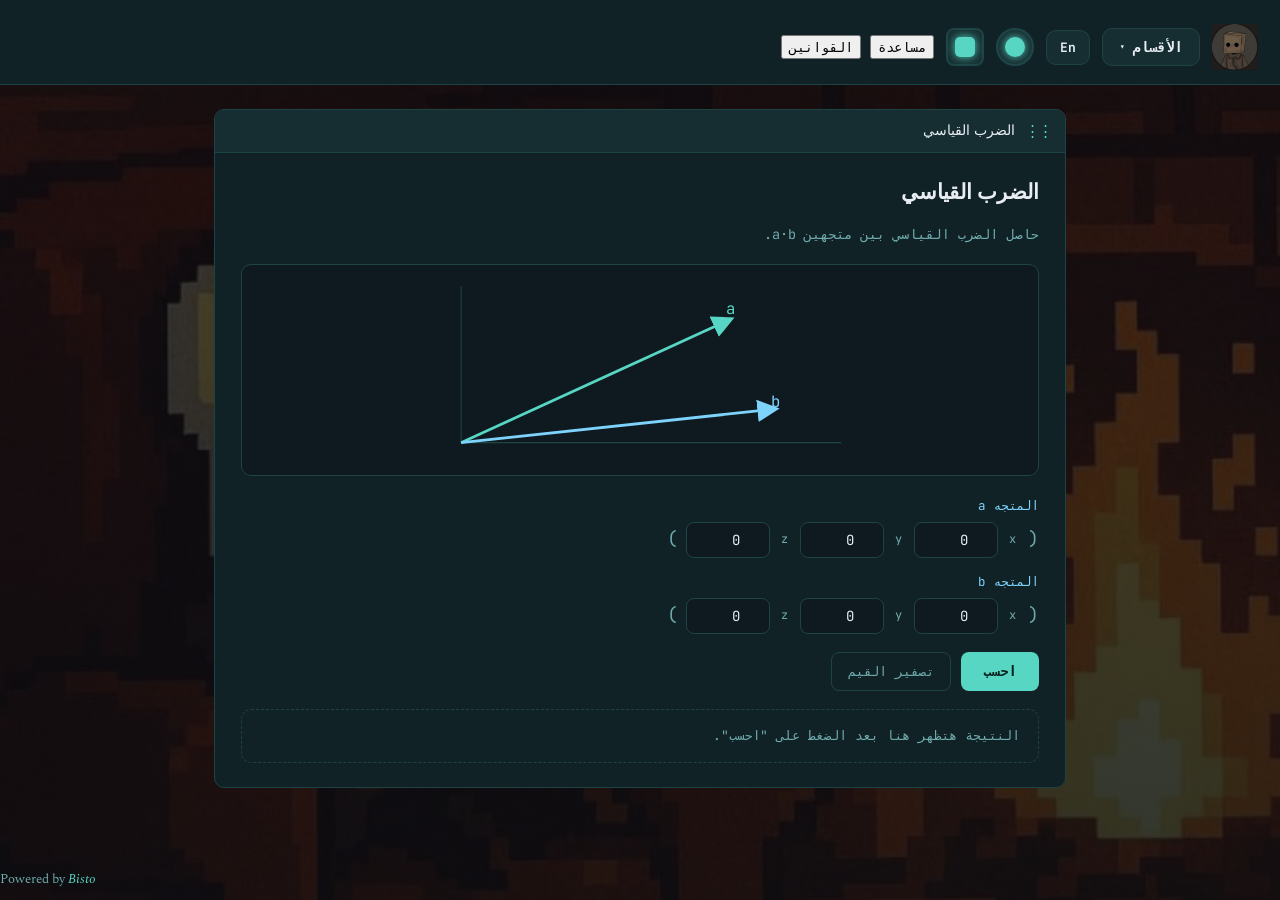
<file: Pure javascript version/index.html>
<!DOCTYPE html>
<html lang="ar" dir="rtl">
<head>
<meta charset="UTF-8">
<meta name="viewport" content="width=device-width, initial-scale=1">
<title>3d-geometry-solver</title>
<link rel="icon" href="data:image/svg+xml,<svg xmlns=%22http://www.w3.org/2000/svg%22 viewBox=%220 0 100 100%22><text y=%22.9em%22 font-size=%2290%22>📐</text></svg>">
<link rel="preconnect" href="https://fonts.googleapis.com">
<link href="https://fonts.googleapis.com/css2?family=Spectral:wght@500;600;700&family=JetBrains+Mono:wght@400;500;600&display=swap" rel="stylesheet">
<link rel="stylesheet" href="style.css">
</head>
<body data-theme="default">

<header class="topbar" id="topbar">
  <div class="topbar-right" id="topbar-right">

    <img src="img/title.png" alt="3D Solid Geometry" class="title-img"
         onerror="this.style.display='none'">

    <div class="nav-dropdown" id="nav-dropdown">
      <button class="dd-toggle" id="dd-toggle" type="button">
        <span id="dd-toggle-label">الأقسام</span>
        <span class="dd-caret">▾</span>
      </button>
      <div class="dropdown-panel" id="dropdown-panel"><!-- app.js --></div>
    </div>

    <button class="lang-btn" id="lang-btn" type="button" aria-label="Language">En</button>
    <button class="color-btn" id="color-btn" type="button" aria-label="Theme">
      <span class="color-dot" id="color-dot"></span>
    </button>
    <button class="bar-color-btn" id="bar-color-btn" type="button" aria-label="Bar and window color">
      <span class="bar-color-dot" id="bar-color-dot"></span>
    </button>

    <div class="topbar-actions">
      <button class="ghost-btn" id="help-btn"  type="button">مساعدة</button>
      <button class="ghost-btn" id="rules-btn" type="button">القوانين</button>
    </div>
  </div>

  <div class="color-palette" id="color-palette" hidden></div>
  <div class="bar-color-palette" id="bar-color-palette" hidden></div>
</header>

<div class="layout">
  <main id="content" class="content draggable-panel">
    <div class="panel-bar" id="panel-bar" title="اسحب من هنا">
      <span class="drag-dots">⋮⋮</span>
      <span class="panel-bar-title" id="panel-bar-title"></span>
    </div>
    <div class="panel-body" id="content-body"><!-- app.js --></div>
  </main>
</div>

<!-- HELP MODAL -->
<div class="modal-overlay" id="help-overlay">
  <div class="modal help-modal">
    <button class="modal-close" id="help-close" type="button" aria-label="close">×</button>
    <div id="help-body"></div>
  </div>
</div>

<!-- RULES MODAL -->
<div class="modal-overlay" id="rules-overlay">
  <div class="modal rules-modal">
    <button class="modal-close" id="rules-close" type="button" aria-label="close">×</button>
    <div class="rules-box" id="rules-body"></div>
  </div>
</div>

<!-- FLOATING PANEL (rule mode) -->
<div class="floating-panel" id="floating-panel" hidden>
  <div class="floating-panel-bar" id="floating-panel-bar">
    <span class="floating-panel-title" id="floating-panel-title"></span>
    <button class="floating-panel-close" id="floating-panel-close"
            type="button" aria-label="close">×</button>
  </div>
  <div class="floating-panel-body" id="floating-panel-body"></div>
</div>

<footer class="footer">Powered by <em>Bisto</em></footer>


<script src="geometry.js"></script>
<script src="solver.js"></script>
<script src="app.js"></script>
</body>
</html>
</file>
<file: Pure javascript version/style.css>
:root {
  --bg-base:   #0a1017;
  --text:      #e7edf3;
  --radius:    10px;
  --font-head: "Spectral", Georgia, "Times New Roman", serif;
  --font-mono: "JetBrains Mono", ui-monospace, SFMono-Regular, Menlo, Consolas, monospace;
  --font-body: "JetBrains Mono", ui-monospace, monospace;

  /* default accent (theme #1) */
  --accent:    #57d6c4;
  --accent-2:  #7dd3fc;
  --accent-bg: #05201c;

  --bg:        color-mix(in srgb, var(--accent) 5%,  var(--bg-base));
  --panel:     color-mix(in srgb, var(--accent) 9%,  var(--bg-base));
  --panel-2:   color-mix(in srgb, var(--accent) 15%, var(--bg-base));
  --border:    color-mix(in srgb, var(--accent) 26%, var(--bg-base));
  --text-dim:  color-mix(in srgb, var(--accent) 40%, #7f8f9e);
  --danger:    #ff7a7a;

  --dd-bg:     color-mix(in srgb, var(--accent) 11%, var(--bg-base));
  --dd-cat-bg: color-mix(in srgb, var(--accent) 30%, var(--bg-base));
  --dd-text:   color-mix(in srgb, var(--accent) 15%, #d8e4ee);
  --dd-bg-alt: color-mix(in srgb, var(--accent) 20%, var(--bg-base));
  --rules-bg:  color-mix(in srgb, var(--accent) 13%, var(--bg-base));
  --rules-text:#e7edf3;

  --bar-accent: var(--accent);
  --bar-panel: color-mix(in srgb, var(--bar-accent) 9%, var(--bg-base));
  --bar-panel-2: color-mix(in srgb, var(--bar-accent) 15%, var(--bg-base));
  --bar-border: color-mix(in srgb, var(--bar-accent) 26%, var(--bg-base));
}

body[data-theme="default"]   { --accent:#57d6c4; --accent-2:#7dd3fc; --accent-bg:#05201c; }
body[data-theme="blue"]      { --accent:#3b82f6; --accent-2:#93c5fd; --accent-bg:#031a3a; }
body[data-theme="crimson"]   { --accent:#dc143c; --accent-2:#fb7185; --accent-bg:#2a0209; }
body[data-theme="darkblue"]  { --accent:#4169e1; --accent-2:#7ea0ff; --accent-bg:#04102e; }
body[data-theme="darkgreen"] { --accent:#2e8b57; --accent-2:#6dd8a3; --accent-bg:#04170d; }
body[data-theme="gold"]      { --accent:#d4af37; --accent-2:#fbbf24; --accent-bg:#241a04; }
body[data-theme="indigo"]    { --accent:#6a5acd; --accent-2:#a5b4fc; --accent-bg:#0d0830; }
body[data-theme="peru"]      { --accent:#cd853f; --accent-2:#e6b48a; --accent-bg:#2b1606; }
body[data-theme="violet"]    { --accent:#8b5cf6; --accent-2:#c4b5fd; --accent-bg:#16082e; }
body[data-theme="cyan"]      { --accent:#22d3ee; --accent-2:#67e8f9; --accent-bg:#03252d; }
body[data-theme="fuchsia"]   { --accent:#d946ef; --accent-2:#f0abfc; --accent-bg:#28052d; }

* { box-sizing: border-box; }

html, body {
  margin: 0;
  min-height: 100%;
  color: var(--text);
  font-family: var(--font-body);
  font-size: 15px;
  line-height: 1.6;
}

body {
  background:
    linear-gradient(rgba(6, 12, 17, 0.72), rgba(6, 12, 17, 0.82)),
    url('img/background.jpg') center center / cover no-repeat fixed;
  background-color: var(--bg);
}

h1, h2, h3 { font-family: var(--font-head); font-weight: 600; margin: 0 0 .3em; }
button { font-family: inherit; cursor: pointer; }

.topbar {
  position: relative;
  z-index: 500;                  
  padding: 18px 22px 14px;
  border-bottom: 1px solid var(--bar-border);
  background: var(--bar-panel);
  backdrop-filter: blur(6px);
}

.topbar-right {
  display: flex;
  align-items: center;
  gap: 12px;
  flex-wrap: wrap;
  padding-top: 6px;
}

.title-img {
  height: 46px;
  width: auto;
  max-width: 260px;
  object-fit: contain;
  display: block;
}

.nav-dropdown { position: relative; }

.dd-toggle {
  display: flex;
  align-items: center;
  gap: 6px;
  background: var(--panel-2);
  border: 1px solid var(--border);
  color: var(--text);
  padding: 9px 16px;
  border-radius: var(--radius);
  font-size: 14px;
  font-weight: 600;
  transition: border-color .15s, color .15s;
}
.dd-toggle:hover, .dd-toggle.active { border-color: var(--accent); color: var(--accent); }
.dd-caret { font-size: 11px; transition: transform .2s ease; }
.dd-toggle.active .dd-caret { transform: rotate(180deg); }

.dropdown-panel {
  position: absolute;
  top: calc(100% + 8px);
  inset-inline-start: 0;
  min-width: 280px;
  max-width: 92vw;
  max-height: 0;
  overflow: hidden;
  opacity: 0;
  background: var(--dd-bg);
  border: 1px solid var(--border);
  border-radius: var(--radius);
  box-shadow: 0 16px 34px rgba(0,0,0,.5);
  transition: max-height .28s ease, opacity .2s ease;
  z-index: 40;
}
.dropdown-panel.open {
  max-height: 76vh;
  opacity: 1;
  overflow-y: auto;
}

.dd-cat + .dd-cat { border-top: 1px solid var(--border); }

.dd-cat-title {
  background: var(--dd-cat-bg);
  color: #fff;
  font-family: var(--font-head);
  font-size: 16px;
  font-weight: 700;
  padding: 10px 16px;
  border-inline-start: 3px solid var(--accent);
}

.dd-item {
  display: block;
  width: 100%;
  text-align: start;
  background: transparent;
  border: none;
  color: var(--dd-text);
  font-weight: 600;
  padding: 10px 18px;
  font-size: 13.5px;
  transition: background .12s, color .12s;
}
.dd-item:hover { background: color-mix(in srgb, var(--accent) 10%, transparent); color: var(--accent); }
.dd-item.active { background: color-mix(in srgb, var(--accent) 18%, transparent); color: var(--accent); text-decoration: underline; }

.nav-dropdown.rule-mode .dropdown-panel { background: var(--dd-bg-alt); }
.nav-dropdown.rule-mode .dd-toggle { animation: dd-pulse 1.7s ease-in-out infinite; }
@keyframes dd-pulse {
  0%, 100% { box-shadow: 0 0 0 transparent; }
  50%      { box-shadow: 0 0 16px color-mix(in srgb, var(--accent) 70%, transparent); }
}

.lang-btn {
  background: var(--panel-2);
  border: 1px solid var(--border);
  color: var(--text);
  padding: 8px 12px;
  border-radius: var(--radius);
  font-size: 13px;
  font-weight: 700;
  min-width: 44px;
  transition: border-color .15s, color .15s;
}
.lang-btn:hover { border-color: var(--accent); color: var(--accent); }

.color-btn {
  width: 38px;
  height: 38px;
  border-radius: 50%;
  border: 2px solid var(--border);
  background: var(--panel-2);
  display: inline-flex;
  align-items: center;
  justify-content: center;
  padding: 0;
  transition: border-color .15s, transform .15s;
}
.color-btn:hover { border-color: var(--accent); transform: scale(1.05); }
.color-dot {
  width: 20px;
  height: 20px;
  border-radius: 50%;
  background: var(--accent);
  box-shadow: 0 0 10px var(--accent);
  transition: background .2s, box-shadow .2s;
}

.bar-color-btn {
  width: 38px;
  height: 38px;
  border-radius: 8px;
  border: 2px solid var(--bar-border);
  background: var(--bar-panel-2);
  display: inline-flex;
  align-items: center;
  justify-content: center;
  padding: 0;
  transition: border-color .15s, transform .15s;
}
.bar-color-btn:hover { border-color: var(--bar-accent); transform: scale(1.05); }
.bar-color-dot {
  width: 20px;
  height: 20px;
  border-radius: 5px;
  background: var(--bar-accent);
  box-shadow: 0 0 10px var(--bar-accent);
  transition: background .2s, box-shadow .2s;
}

.topbar.palette-mode .topbar-right { visibility: hidden; }

.color-palette {
  position: absolute;
  inset: 0;
  display: flex;
  align-items: center;
  justify-content: center;
  gap: 14px;
  padding: 0 22px;
  background: var(--panel);
  backdrop-filter: blur(6px);
  z-index: 5;
}
.color-palette[hidden] { display: none; }

.bar-palette-mode .topbar-right { visibility: hidden; }

.bar-color-palette {
  position: absolute;
  inset: 0;
  display: flex;
  align-items: center;
  justify-content: center;
  gap: 12px;
  padding: 0 22px;
  background: var(--bar-panel);
  backdrop-filter: blur(6px);
  z-index: 6;
}
.bar-color-palette[hidden] { display: none; }
.bar-swatch {
  width: 34px;
  height: 34px;
  border-radius: 7px;
  border: 2px solid rgba(255,255,255,.35);
  cursor: pointer;
  transition: transform .15s, border-color .15s, box-shadow .15s;
}
.bar-swatch:hover { transform: scale(1.12); border-color: #fff; }
.bar-swatch.active {
  border-color: #fff;
  box-shadow: 0 0 0 3px rgba(255,255,255,.25), 0 0 16px currentColor;
}

.swatch {
  width: 38px;
  height: 38px;
  border-radius: 50%;
  border: 2px solid rgba(255,255,255,.35);
  cursor: pointer;
  transition: transform .15s, border-color .15s, box-shadow .15s;
}
.swatch:hover { transform: scale(1.12); border-color: #fff; }
.swatch.active {
  border-color: #fff;
  box-shadow: 0 0 0 3px rgba(255,255,255,.25), 0 0 18px currentColor;
}

/* ============================================================
   LAYOUT
   ============================================================ */
.layout {
  max-width: 900px;
  margin: 0 auto;
  padding: 24px 24px 110px;
}

@media (max-width: 860px) {
  .layout { padding: 16px 14px 110px; }
  .topbar-right { gap: 8px; }
  .title-img { height: 36px; }
}

/* ============================================================
   DRAGGABLE CONTENT PANEL
   ============================================================ */
.content {
  background: var(--bar-panel);
  backdrop-filter: blur(4px);
  border: 1px solid var(--bar-border);
  border-radius: var(--radius);
  animation: fade-in .18s ease-out;
  overflow: hidden;
  transition: box-shadow .18s;
}
@keyframes fade-in { from { opacity: 0; transform: translateY(4px); } to { opacity: 1; transform: none; } }


.content.dragging { box-shadow: 0 28px 60px rgba(0,0,0,.65); }

.content.floating {
  max-height: calc(100vh - 60px);
  display: flex;
  flex-direction: column;
}

.content.floating .panel-bar { flex: 0 0 auto; }
.content.floating .panel-body {
  flex: 1 1 auto;
  overflow-y: auto;
  max-height: calc(100vh - 110px);
}

.panel-bar {
  display: flex;
  align-items: center;
  gap: 10px;
  padding: 9px 14px;
  background: var(--bar-panel-2);
  border-bottom: 1px solid var(--bar-border);
  cursor: grab;
  user-select: none;
  touch-action: none;
}
.panel-bar:active { cursor: grabbing; }
.drag-dots { color: var(--accent); letter-spacing: -2px; font-size: 15px; }
.panel-bar-title {
  font-family: var(--font-head);
  font-size: 14px;
  color: var(--text);
  flex: 1;
  white-space: nowrap;
  overflow: hidden;
  text-overflow: ellipsis;
}

.panel-body { padding: 24px 26px; }

.tool-title { font-size: 21px; }
.tool-desc { color: var(--text-dim); font-size: 13.5px; margin-bottom: 18px; }

.diagram-wrap {
  background: var(--bg);
  border: 1px solid var(--border);
  border-radius: var(--radius);
  padding: 10px;
  margin-bottom: 20px;
}
.diagram-wrap svg { display: block; width: 100%; height: auto; max-height: 190px; }

.fields { display: flex; flex-direction: column; gap: 14px; margin-bottom: 18px; }
.field-group-label { font-size: 12.5px; color: var(--accent-2); margin-bottom: 6px; }
.coord-row { display: flex; gap: 8px; align-items: center; flex-wrap: wrap; }
.coord-box { display: flex; align-items: center; gap: 6px; }
.coord-box .axis { font-size: 12px; color: var(--text-dim); width: 16px; text-align: center; }
.coord-box input {
  width: 84px;
  background: var(--bg);
  border: 1px solid var(--border);
  border-radius: 8px;
  color: var(--text);
  font-family: var(--font-mono);
  font-size: 14px;
  padding: 8px 10px;
  text-align: center;
  transition: border-color .12s;
}
.coord-box input:focus { outline: none; border-color: var(--accent); }
.paren { color: var(--text-dim); font-size: 18px; }
.scalar-box input { width: 120px; }

.actions { display: flex; gap: 10px; margin-bottom: 18px; }

.solve-btn {
  background: var(--accent);
  color: var(--accent-bg);
  border: none;
  font-weight: 700;
  padding: 10px 22px;
  border-radius: 8px;
  font-size: 14px;
  transition: filter .12s;
}
.solve-btn:hover { filter: brightness(1.1); }

.reset-btn {
  background: transparent;
  border: 1px solid var(--border);
  color: var(--text-dim);
  padding: 10px 16px;
  border-radius: 8px;
  font-size: 13px;
}
.reset-btn:hover { color: var(--text); border-color: var(--text-dim); }

.result-panel {
  border: 1px dashed var(--border);
  border-radius: var(--radius);
  padding: 16px 18px;
  min-height: 20px;
}
.result-panel.empty { color: var(--text-dim); font-size: 13px; }
.result-panel.error { border-color: var(--danger); color: var(--danger); }
.result-panel.error::before { content: "⚠ "; }

.result-row {
  display: flex;
  justify-content: space-between;
  gap: 12px;
  padding: 6px 0;
  border-bottom: 1px solid var(--border);
  font-size: 14.5px;
}
.result-row:last-child { border-bottom: none; }
.result-row .k { color: var(--text-dim); }
.result-row .v { color: var(--accent); font-weight: 600; direction: ltr; text-align: left; }

.modal-overlay {
  position: fixed;
  inset: 0;
  background: rgba(4, 9, 13, .68);
  display: flex;
  align-items: center;
  justify-content: center;
  padding: 20px;
  opacity: 0;
  pointer-events: none;
  transition: opacity .18s ease;
  z-index: 1000;                  
}
.modal-overlay.open { opacity: 1; pointer-events: auto; }

.modal {
  position: relative;
  width: 100%;
  max-height: 82vh;
  overflow-y: auto;
  border-radius: var(--radius);
  padding: 28px 26px;
  box-shadow: 0 24px 60px rgba(0,0,0,.55);
}
.modal-close {
  position: absolute;
  top: 12px;
  inset-inline-start: 14px;
  background: transparent;
  border: 1px solid currentColor;
  color: inherit;
  border-radius: 8px;
  padding: 4px 12px;
  font-size: 15px;
  opacity: .85;
}
.modal-close:hover { opacity: 1; }

.help-modal {
  max-width: 480px;
  background: var(--panel-2);
  color: var(--text);
  border: 1px solid var(--border);
}
.rules-modal {
  max-width: 640px;
  background: var(--rules-bg);
  color: var(--rules-text);
}
.rules-modal .tool-title { color: var(--rules-text); }
.rules-modal .tool-desc  { color: var(--rules-text); opacity: .85; }

.rules-box {
  border: 3px solid var(--accent);   
  border-radius: var(--radius);
  padding: 16px 18px;
}

.rules-category { margin-bottom: 22px; }
.rules-category:last-child { margin-bottom: 0; }
.rules-category h2 {
  font-size: 15.5px;
  color: var(--rules-text);
  border-bottom: 1px solid color-mix(in srgb, var(--accent) 50%, transparent);
  padding-bottom: 6px;
  margin-bottom: 10px;
}
.rule-card {
  background: color-mix(in srgb, var(--accent) 12%, transparent);
  border: 1px solid color-mix(in srgb, var(--accent) 40%, transparent);
  border-radius: 8px;
  padding: 11px 13px;
  margin-bottom: 8px;
  transition: background .12s, border-color .12s;
}
.rule-card .name { font-size: 13.5px; color: var(--rules-text); margin-bottom: 4px; font-weight: 600; }
.rule-card .formula {
  font-family: var(--font-mono);
  font-size: 13.5px;
  color: var(--accent-2);
  direction: ltr;
  text-align: left;
}
.rule-card.clickable { cursor: pointer; }
.rule-card.clickable:hover {
  background: color-mix(in srgb, var(--accent) 22%, transparent);
  border-color: var(--accent);
}
.rule-card.clickable .name::after { content: " ↗"; opacity: .7; }

.help-section { margin-bottom: 22px; }
.help-section:last-child { margin-bottom: 0; }
.help-section h2 { font-size: 16px; color: var(--accent-2); }
.help-section p, .help-section li { color: var(--text-dim); font-size: 13.5px; }
.help-section code {
  background: var(--bg);
  border: 1px solid var(--border);
  border-radius: 5px;
  padding: 1px 6px;
  font-family: var(--font-mono);
  color: var(--accent);
  direction: ltr;
  display: inline-block;
}

/* ============================================================
   FLOATING PANEL (rule mode)
   ============================================================ */
.floating-panel {
  position: fixed;
  top: 84px;
  left: 50%;
  transform: translateX(-50%);
  width: min(420px, 92vw);
  background: var(--bar-panel);
  backdrop-filter: blur(6px);
  border: 1px solid var(--bar-border);
  border-radius: var(--radius);
  box-shadow: 0 22px 50px rgba(0,0,0,.55);
  z-index: 90;                    
}
.floating-panel[hidden] { display: none; }

.floating-panel-bar {
  display: flex;
  align-items: center;
  justify-content: space-between;
  gap: 10px;
  padding: 10px 14px;
  background: var(--bar-panel-2);
  color: #fff;
  border-radius: var(--radius) var(--radius) 0 0;
  cursor: grab;
  user-select: none;
  touch-action: none;
}
.floating-panel.dragging .floating-panel-bar,
.floating-panel-bar:active { cursor: grabbing; }

.floating-panel-title { font-weight: 700; font-size: 14px; }

.floating-panel-close {
  background: transparent;
  border: 1px solid currentColor;
  color: inherit;
  border-radius: 6px;
  padding: 1px 9px;
  font-size: 14px;
}

.floating-panel-body { padding: 18px 18px 20px; max-height: 74vh; overflow-y: auto; }

/* ============================================================
   FOOTER
   ============================================================ */
.footer {
  position: fixed;
  bottom: 10px;
  left: 0;
  right: 18px;
  text-align: left;
  font-family: var(--font-head);
  font-size: 12.5px;
  color: var(--text-dim);
  pointer-events: none;
  z-index: 5;
}
.footer em { color: var(--accent); font-style: italic; }
</file>
<file: Python version/frontend/style.css>
:root {
  --bg-base:   #0a1017;
  --text:      #e7edf3;
  --radius:    10px;
  --font-head: "Spectral", Georgia, "Times New Roman", serif;
  --font-mono: "JetBrains Mono", ui-monospace, SFMono-Regular, Menlo, Consolas, monospace;
  --font-body: "JetBrains Mono", ui-monospace, monospace;

  /* default accent (theme #1) */
  --accent:    #57d6c4;
  --accent-2:  #7dd3fc;
  --accent-bg: #05201c;

  --bg:        color-mix(in srgb, var(--accent) 5%,  var(--bg-base));
  --panel:     color-mix(in srgb, var(--accent) 9%,  var(--bg-base));
  --panel-2:   color-mix(in srgb, var(--accent) 15%, var(--bg-base));
  --border:    color-mix(in srgb, var(--accent) 26%, var(--bg-base));
  --text-dim:  color-mix(in srgb, var(--accent) 40%, #7f8f9e);
  --danger:    #ff7a7a;

  --dd-bg:     color-mix(in srgb, var(--accent) 11%, var(--bg-base));
  --dd-cat-bg: color-mix(in srgb, var(--accent) 30%, var(--bg-base));
  --dd-text:   color-mix(in srgb, var(--accent) 15%, #d8e4ee);
  --dd-bg-alt: color-mix(in srgb, var(--accent) 20%, var(--bg-base));
  --rules-bg:  color-mix(in srgb, var(--accent) 13%, var(--bg-base));
  --rules-text:#e7edf3;

  --bar-accent: var(--accent);
  --bar-panel: color-mix(in srgb, var(--bar-accent) 9%, var(--bg-base));
  --bar-panel-2: color-mix(in srgb, var(--bar-accent) 15%, var(--bg-base));
  --bar-border: color-mix(in srgb, var(--bar-accent) 26%, var(--bg-base));
}

body[data-theme="default"]   { --accent:#57d6c4; --accent-2:#7dd3fc; --accent-bg:#05201c; }
body[data-theme="blue"]      { --accent:#3b82f6; --accent-2:#93c5fd; --accent-bg:#031a3a; }
body[data-theme="crimson"]   { --accent:#dc143c; --accent-2:#fb7185; --accent-bg:#2a0209; }
body[data-theme="darkblue"]  { --accent:#4169e1; --accent-2:#7ea0ff; --accent-bg:#04102e; }
body[data-theme="darkgreen"] { --accent:#2e8b57; --accent-2:#6dd8a3; --accent-bg:#04170d; }
body[data-theme="gold"]      { --accent:#d4af37; --accent-2:#fbbf24; --accent-bg:#241a04; }
body[data-theme="indigo"]    { --accent:#6a5acd; --accent-2:#a5b4fc; --accent-bg:#0d0830; }
body[data-theme="peru"]      { --accent:#cd853f; --accent-2:#e6b48a; --accent-bg:#2b1606; }
body[data-theme="violet"]    { --accent:#8b5cf6; --accent-2:#c4b5fd; --accent-bg:#16082e; }
body[data-theme="cyan"]      { --accent:#22d3ee; --accent-2:#67e8f9; --accent-bg:#03252d; }
body[data-theme="fuchsia"]   { --accent:#d946ef; --accent-2:#f0abfc; --accent-bg:#28052d; }

* { box-sizing: border-box; }

html, body {
  margin: 0;
  min-height: 100%;
  color: var(--text);
  font-family: var(--font-body);
  font-size: 15px;
  line-height: 1.6;
}

body {
  background:
    linear-gradient(rgba(6, 12, 17, 0.72), rgba(6, 12, 17, 0.82)),
    url('background.jpg') center center / cover no-repeat fixed;
  background-color: var(--bg);
}

h1, h2, h3 { font-family: var(--font-head); font-weight: 600; margin: 0 0 .3em; }
button { font-family: inherit; cursor: pointer; }

.topbar {
  position: relative;
  z-index: 500;                  
  padding: 18px 22px 14px;
  border-bottom: 1px solid var(--bar-border);
  background: var(--bar-panel);
  backdrop-filter: blur(6px);
}

.topbar-right {
  display: flex;
  align-items: center;
  gap: 12px;
  flex-wrap: wrap;
  padding-top: 6px;
}

.title-img {
  height: 46px;
  width: auto;
  max-width: 260px;
  object-fit: contain;
  display: block;
}

.nav-dropdown { position: relative; }

.dd-toggle {
  display: flex;
  align-items: center;
  gap: 6px;
  background: var(--panel-2);
  border: 1px solid var(--border);
  color: var(--text);
  padding: 9px 16px;
  border-radius: var(--radius);
  font-size: 14px;
  font-weight: 600;
  transition: border-color .15s, color .15s;
}
.dd-toggle:hover, .dd-toggle.active { border-color: var(--accent); color: var(--accent); }
.dd-caret { font-size: 11px; transition: transform .2s ease; }
.dd-toggle.active .dd-caret { transform: rotate(180deg); }

.dropdown-panel {
  position: absolute;
  top: calc(100% + 8px);
  inset-inline-start: 0;
  min-width: 280px;
  max-width: 92vw;
  max-height: 0;
  overflow: hidden;
  opacity: 0;
  background: var(--dd-bg);
  border: 1px solid var(--border);
  border-radius: var(--radius);
  box-shadow: 0 16px 34px rgba(0,0,0,.5);
  transition: max-height .28s ease, opacity .2s ease;
  z-index: 40;
}
.dropdown-panel.open {
  max-height: 76vh;
  opacity: 1;
  overflow-y: auto;
}

.dd-cat + .dd-cat { border-top: 1px solid var(--border); }

.dd-cat-title {
  background: var(--dd-cat-bg);
  color: #fff;
  font-family: var(--font-head);
  font-size: 16px;
  font-weight: 700;
  padding: 10px 16px;
  border-inline-start: 3px solid var(--accent);
}

.dd-item {
  display: block;
  width: 100%;
  text-align: start;
  background: transparent;
  border: none;
  color: var(--dd-text);
  font-weight: 600;
  padding: 10px 18px;
  font-size: 13.5px;
  transition: background .12s, color .12s;
}
.dd-item:hover { background: color-mix(in srgb, var(--accent) 10%, transparent); color: var(--accent); }
.dd-item.active { background: color-mix(in srgb, var(--accent) 18%, transparent); color: var(--accent); text-decoration: underline; }

.nav-dropdown.rule-mode .dropdown-panel { background: var(--dd-bg-alt); }
.nav-dropdown.rule-mode .dd-toggle { animation: dd-pulse 1.7s ease-in-out infinite; }
@keyframes dd-pulse {
  0%, 100% { box-shadow: 0 0 0 transparent; }
  50%      { box-shadow: 0 0 16px color-mix(in srgb, var(--accent) 70%, transparent); }
}

.lang-btn {
  background: var(--panel-2);
  border: 1px solid var(--border);
  color: var(--text);
  padding: 8px 12px;
  border-radius: var(--radius);
  font-size: 13px;
  font-weight: 700;
  min-width: 44px;
  transition: border-color .15s, color .15s;
}
.lang-btn:hover { border-color: var(--accent); color: var(--accent); }

.color-btn {
  width: 38px;
  height: 38px;
  border-radius: 50%;
  border: 2px solid var(--border);
  background: var(--panel-2);
  display: inline-flex;
  align-items: center;
  justify-content: center;
  padding: 0;
  transition: border-color .15s, transform .15s;
}
.color-btn:hover { border-color: var(--accent); transform: scale(1.05); }
.color-dot {
  width: 20px;
  height: 20px;
  border-radius: 50%;
  background: var(--accent);
  box-shadow: 0 0 10px var(--accent);
  transition: background .2s, box-shadow .2s;
}

.bar-color-btn {
  width: 38px;
  height: 38px;
  border-radius: 8px;
  border: 2px solid var(--bar-border);
  background: var(--bar-panel-2);
  display: inline-flex;
  align-items: center;
  justify-content: center;
  padding: 0;
  transition: border-color .15s, transform .15s;
}
.bar-color-btn:hover { border-color: var(--bar-accent); transform: scale(1.05); }
.bar-color-dot {
  width: 20px;
  height: 20px;
  border-radius: 5px;
  background: var(--bar-accent);
  box-shadow: 0 0 10px var(--bar-accent);
  transition: background .2s, box-shadow .2s;
}

.topbar.palette-mode .topbar-right { visibility: hidden; }

.color-palette {
  position: absolute;
  inset: 0;
  display: flex;
  align-items: center;
  justify-content: center;
  gap: 14px;
  padding: 0 22px;
  background: var(--panel);
  backdrop-filter: blur(6px);
  z-index: 5;
}
.color-palette[hidden] { display: none; }

.bar-palette-mode .topbar-right { visibility: hidden; }

.bar-color-palette {
  position: absolute;
  inset: 0;
  display: flex;
  align-items: center;
  justify-content: center;
  gap: 12px;
  padding: 0 22px;
  background: var(--bar-panel);
  backdrop-filter: blur(6px);
  z-index: 6;
}
.bar-color-palette[hidden] { display: none; }
.bar-swatch {
  width: 34px;
  height: 34px;
  border-radius: 7px;
  border: 2px solid rgba(255,255,255,.35);
  cursor: pointer;
  transition: transform .15s, border-color .15s, box-shadow .15s;
}
.bar-swatch:hover { transform: scale(1.12); border-color: #fff; }
.bar-swatch.active {
  border-color: #fff;
  box-shadow: 0 0 0 3px rgba(255,255,255,.25), 0 0 16px currentColor;
}

.swatch {
  width: 38px;
  height: 38px;
  border-radius: 50%;
  border: 2px solid rgba(255,255,255,.35);
  cursor: pointer;
  transition: transform .15s, border-color .15s, box-shadow .15s;
}
.swatch:hover { transform: scale(1.12); border-color: #fff; }
.swatch.active {
  border-color: #fff;
  box-shadow: 0 0 0 3px rgba(255,255,255,.25), 0 0 18px currentColor;
}

/* ============================================================
   LAYOUT
   ============================================================ */
.layout {
  max-width: 900px;
  margin: 0 auto;
  padding: 24px 24px 110px;
}

@media (max-width: 860px) {
  .layout { padding: 16px 14px 110px; }
  .topbar-right { gap: 8px; }
  .title-img { height: 36px; }
}

/* ============================================================
   DRAGGABLE CONTENT PANEL
   ============================================================ */
.content {
  background: var(--bar-panel);
  backdrop-filter: blur(4px);
  border: 1px solid var(--bar-border);
  border-radius: var(--radius);
  animation: fade-in .18s ease-out;
  overflow: hidden;
  transition: box-shadow .18s;
}
@keyframes fade-in { from { opacity: 0; transform: translateY(4px); } to { opacity: 1; transform: none; } }


.content.dragging { box-shadow: 0 28px 60px rgba(0,0,0,.65); }

.content.floating {
  max-height: calc(100vh - 60px);
  display: flex;
  flex-direction: column;
}

.content.floating .panel-bar { flex: 0 0 auto; }
.content.floating .panel-body {
  flex: 1 1 auto;
  overflow-y: auto;
  max-height: calc(100vh - 110px);
}

.panel-bar {
  display: flex;
  align-items: center;
  gap: 10px;
  padding: 9px 14px;
  background: var(--bar-panel-2);
  border-bottom: 1px solid var(--bar-border);
  cursor: grab;
  user-select: none;
  touch-action: none;
}
.panel-bar:active { cursor: grabbing; }
.drag-dots { color: var(--accent); letter-spacing: -2px; font-size: 15px; }
.panel-bar-title {
  font-family: var(--font-head);
  font-size: 14px;
  color: var(--text);
  flex: 1;
  white-space: nowrap;
  overflow: hidden;
  text-overflow: ellipsis;
}

.panel-body { padding: 24px 26px; }

.tool-title { font-size: 21px; }
.tool-desc { color: var(--text-dim); font-size: 13.5px; margin-bottom: 18px; }

.diagram-wrap {
  background: var(--bg);
  border: 1px solid var(--border);
  border-radius: var(--radius);
  padding: 10px;
  margin-bottom: 20px;
}
.diagram-wrap svg { display: block; width: 100%; height: auto; max-height: 190px; }

.fields { display: flex; flex-direction: column; gap: 14px; margin-bottom: 18px; }
.field-group-label { font-size: 12.5px; color: var(--accent-2); margin-bottom: 6px; }
.coord-row { display: flex; gap: 8px; align-items: center; flex-wrap: wrap; }
.coord-box { display: flex; align-items: center; gap: 6px; }
.coord-box .axis { font-size: 12px; color: var(--text-dim); width: 16px; text-align: center; }
.coord-box input {
  width: 84px;
  background: var(--bg);
  border: 1px solid var(--border);
  border-radius: 8px;
  color: var(--text);
  font-family: var(--font-mono);
  font-size: 14px;
  padding: 8px 10px;
  text-align: center;
  transition: border-color .12s;
}
.coord-box input:focus { outline: none; border-color: var(--accent); }
.paren { color: var(--text-dim); font-size: 18px; }
.scalar-box input { width: 120px; }

.actions { display: flex; gap: 10px; margin-bottom: 18px; }

.solve-btn {
  background: var(--accent);
  color: var(--accent-bg);
  border: none;
  font-weight: 700;
  padding: 10px 22px;
  border-radius: 8px;
  font-size: 14px;
  transition: filter .12s;
}
.solve-btn:hover { filter: brightness(1.1); }

.reset-btn {
  background: transparent;
  border: 1px solid var(--border);
  color: var(--text-dim);
  padding: 10px 16px;
  border-radius: 8px;
  font-size: 13px;
}
.reset-btn:hover { color: var(--text); border-color: var(--text-dim); }

.result-panel {
  border: 1px dashed var(--border);
  border-radius: var(--radius);
  padding: 16px 18px;
  min-height: 20px;
}
.result-panel.empty { color: var(--text-dim); font-size: 13px; }
.result-panel.error { border-color: var(--danger); color: var(--danger); }
.result-panel.error::before { content: "⚠ "; }

.result-row {
  display: flex;
  justify-content: space-between;
  gap: 12px;
  padding: 6px 0;
  border-bottom: 1px solid var(--border);
  font-size: 14.5px;
}
.result-row:last-child { border-bottom: none; }
.result-row .k { color: var(--text-dim); }
.result-row .v { color: var(--accent); font-weight: 600; direction: ltr; text-align: left; }

.modal-overlay {
  position: fixed;
  inset: 0;
  background: rgba(4, 9, 13, .68);
  display: flex;
  align-items: center;
  justify-content: center;
  padding: 20px;
  opacity: 0;
  pointer-events: none;
  transition: opacity .18s ease;
  z-index: 1000;                  
}
.modal-overlay.open { opacity: 1; pointer-events: auto; }

.modal {
  position: relative;
  width: 100%;
  max-height: 82vh;
  overflow-y: auto;
  border-radius: var(--radius);
  padding: 28px 26px;
  box-shadow: 0 24px 60px rgba(0,0,0,.55);
}
.modal-close {
  position: absolute;
  top: 12px;
  inset-inline-start: 14px;
  background: transparent;
  border: 1px solid currentColor;
  color: inherit;
  border-radius: 8px;
  padding: 4px 12px;
  font-size: 15px;
  opacity: .85;
}
.modal-close:hover { opacity: 1; }

.help-modal {
  max-width: 480px;
  background: var(--panel-2);
  color: var(--text);
  border: 1px solid var(--border);
}
.rules-modal {
  max-width: 640px;
  background: var(--rules-bg);
  color: var(--rules-text);
}
.rules-modal .tool-title { color: var(--rules-text); }
.rules-modal .tool-desc  { color: var(--rules-text); opacity: .85; }

.rules-box {
  border: 3px solid var(--accent);   
  border-radius: var(--radius);
  padding: 16px 18px;
}

.rules-category { margin-bottom: 22px; }
.rules-category:last-child { margin-bottom: 0; }
.rules-category h2 {
  font-size: 15.5px;
  color: var(--rules-text);
  border-bottom: 1px solid color-mix(in srgb, var(--accent) 50%, transparent);
  padding-bottom: 6px;
  margin-bottom: 10px;
}
.rule-card {
  background: color-mix(in srgb, var(--accent) 12%, transparent);
  border: 1px solid color-mix(in srgb, var(--accent) 40%, transparent);
  border-radius: 8px;
  padding: 11px 13px;
  margin-bottom: 8px;
  transition: background .12s, border-color .12s;
}
.rule-card .name { font-size: 13.5px; color: var(--rules-text); margin-bottom: 4px; font-weight: 600; }
.rule-card .formula {
  font-family: var(--font-mono);
  font-size: 13.5px;
  color: var(--accent-2);
  direction: ltr;
  text-align: left;
}
.rule-card.clickable { cursor: pointer; }
.rule-card.clickable:hover {
  background: color-mix(in srgb, var(--accent) 22%, transparent);
  border-color: var(--accent);
}
.rule-card.clickable .name::after { content: " ↗"; opacity: .7; }

.help-section { margin-bottom: 22px; }
.help-section:last-child { margin-bottom: 0; }
.help-section h2 { font-size: 16px; color: var(--accent-2); }
.help-section p, .help-section li { color: var(--text-dim); font-size: 13.5px; }
.help-section code {
  background: var(--bg);
  border: 1px solid var(--border);
  border-radius: 5px;
  padding: 1px 6px;
  font-family: var(--font-mono);
  color: var(--accent);
  direction: ltr;
  display: inline-block;
}

/* ============================================================
   FLOATING PANEL (rule mode)
   ============================================================ */
.floating-panel {
  position: fixed;
  top: 84px;
  left: 50%;
  transform: translateX(-50%);
  width: min(420px, 92vw);
  background: var(--bar-panel);
  backdrop-filter: blur(6px);
  border: 1px solid var(--bar-border);
  border-radius: var(--radius);
  box-shadow: 0 22px 50px rgba(0,0,0,.55);
  z-index: 90;                    
}
.floating-panel[hidden] { display: none; }

.floating-panel-bar {
  display: flex;
  align-items: center;
  justify-content: space-between;
  gap: 10px;
  padding: 10px 14px;
  background: var(--bar-panel-2);
  color: #fff;
  border-radius: var(--radius) var(--radius) 0 0;
  cursor: grab;
  user-select: none;
  touch-action: none;
}
.floating-panel.dragging .floating-panel-bar,
.floating-panel-bar:active { cursor: grabbing; }

.floating-panel-title { font-weight: 700; font-size: 14px; }

.floating-panel-close {
  background: transparent;
  border: 1px solid currentColor;
  color: inherit;
  border-radius: 6px;
  padding: 1px 9px;
  font-size: 14px;
}

.floating-panel-body { padding: 18px 18px 20px; max-height: 74vh; overflow-y: auto; }

/* ============================================================
   FOOTER
   ============================================================ */
.footer {
  position: fixed;
  bottom: 10px;
  left: 0;
  right: 18px;
  text-align: left;
  font-family: var(--font-head);
  font-size: 12.5px;
  color: var(--text-dim);
  pointer-events: none;
  z-index: 5;
}
.footer em { color: var(--accent); font-style: italic; }
</file>
